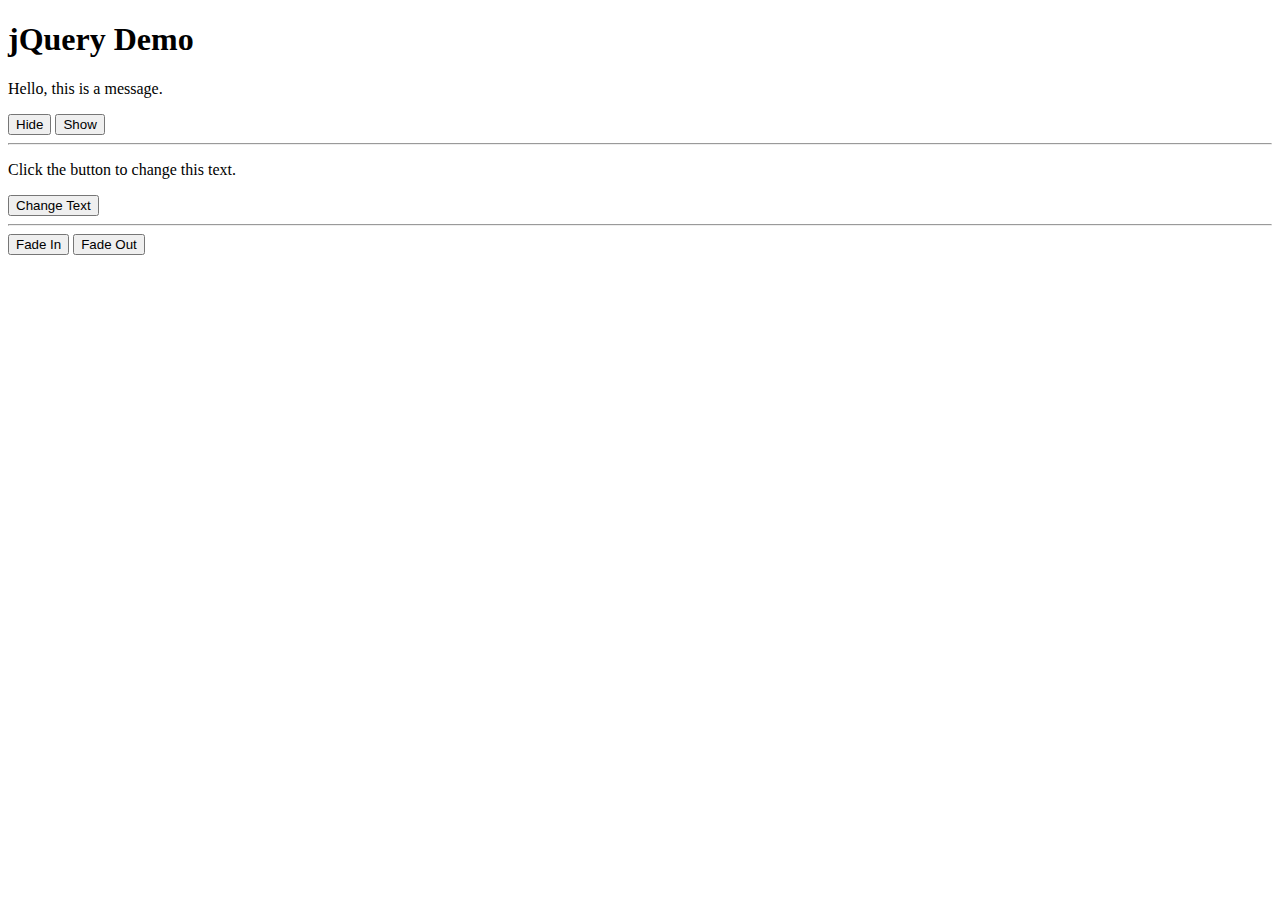
<file: src/login.html>
<!DOCTYPE html>
<html>
<head>
  <title>jQuery Demo</title>
  <script src="https://code.jquery.com/jquery-3.6.0.min.js"></script>
  <script>
    $(document).ready(function() {
      // jQuery code goes here

      // Example 1: Hide and show an element
      $("#hideButton").click(function() {
        $("#message").hide();
      });

      $("#showButton").click(function() {
        $("#message").show();
      });

      // Example 2: Change text on button click
      $("#changeTextButton").click(function() {
        $("#displayText").text("New Text!");
      });

      // Example 3: Fade in and fade out an element
      $("#fadeInButton").click(function() {
        $("#fadeElement").fadeIn();
      });

      $("#fadeOutButton").click(function() {
        $("#fadeElement").fadeOut();
      });
    });
  </script>
</head>
<body>
  <h1>jQuery Demo</h1>
  
  <p id="message">Hello, this is a message.</p>
  
  <button id="hideButton">Hide</button>
  <button id="showButton">Show</button>
  
  <hr>
  
  <p id="displayText">Click the button to change this text.</p>
  
  <button id="changeTextButton">Change Text</button>
  
  <hr>
  
  <div id="fadeElement" style="width: 200px; height: 200px; background-color: #f0f0f0; display: none;"></div>
  
  <button id="fadeInButton">Fade In</button>
  <button id="fadeOutButton">Fade Out</button>
</body>
</html>
</file>
